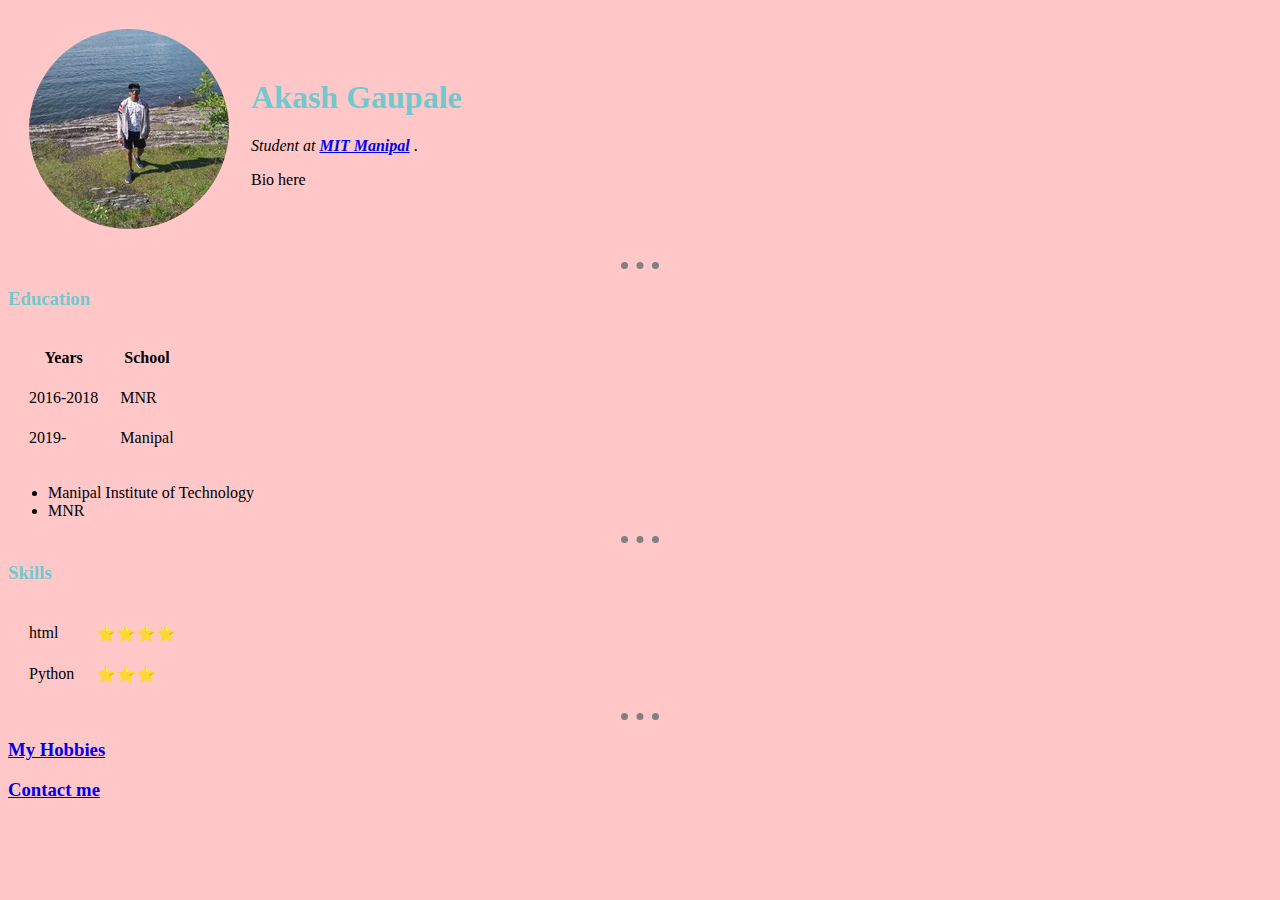
<file: index.html>
<!DOCTYPE html>
<html lang="en" dir="ltr">

<head>
  <meta charset="utf-8">
  <title>Akash's personal site</title>
  <link rel="stylesheet" href="css/styles.css">
</head>

<body>
  <table cellspacing="20">
    <tr>
      <td><img class="mypic circular"src="akash.jpeg" alt=""></td>
      <td>
        <h1>Akash Gaupale</h1>
        <p><em>
            Student at <strong><a href="https://manipal.edu/mit.html">MIT Manipal</a>
          </em></strong>.</p>
        <p>
          Bio here
        </p>
      </td>
    </tr>
  </table>
  <hr />
  <h3>Education</h3>
  <table cellspacing="20">
    <thead>
      <tr>
        <th>Years</th>
        <th>School</th>
      </tr>
    </thead>
    <tbody>
      <tr>
        <td>2016-2018</td>
        <td>MNR</td>
      </tr>
      <tr>
        <td>2019-</td>
        <td>Manipal</td>
      </tr>
    </tbody>
  </table>
  <ul>
    <li>Manipal Institute of Technology</li>
    <li>MNR</li>
  </ul>
  <hr>
  <h3>Skills</h3>
  <table cellspacing="20">
    <tr>
      <td>html</td>
      <td>⭐⭐⭐⭐</td>
    </tr>
    <tr>
      <td>Python</td>
      <td>⭐⭐⭐</td>
    </tr>
  </table>
  <hr>
  <h3><a href="myhobbies.html">My Hobbies</a></h3>
  <h3><a href="contact.html">Contact me</a></h3>

</html>
</file>
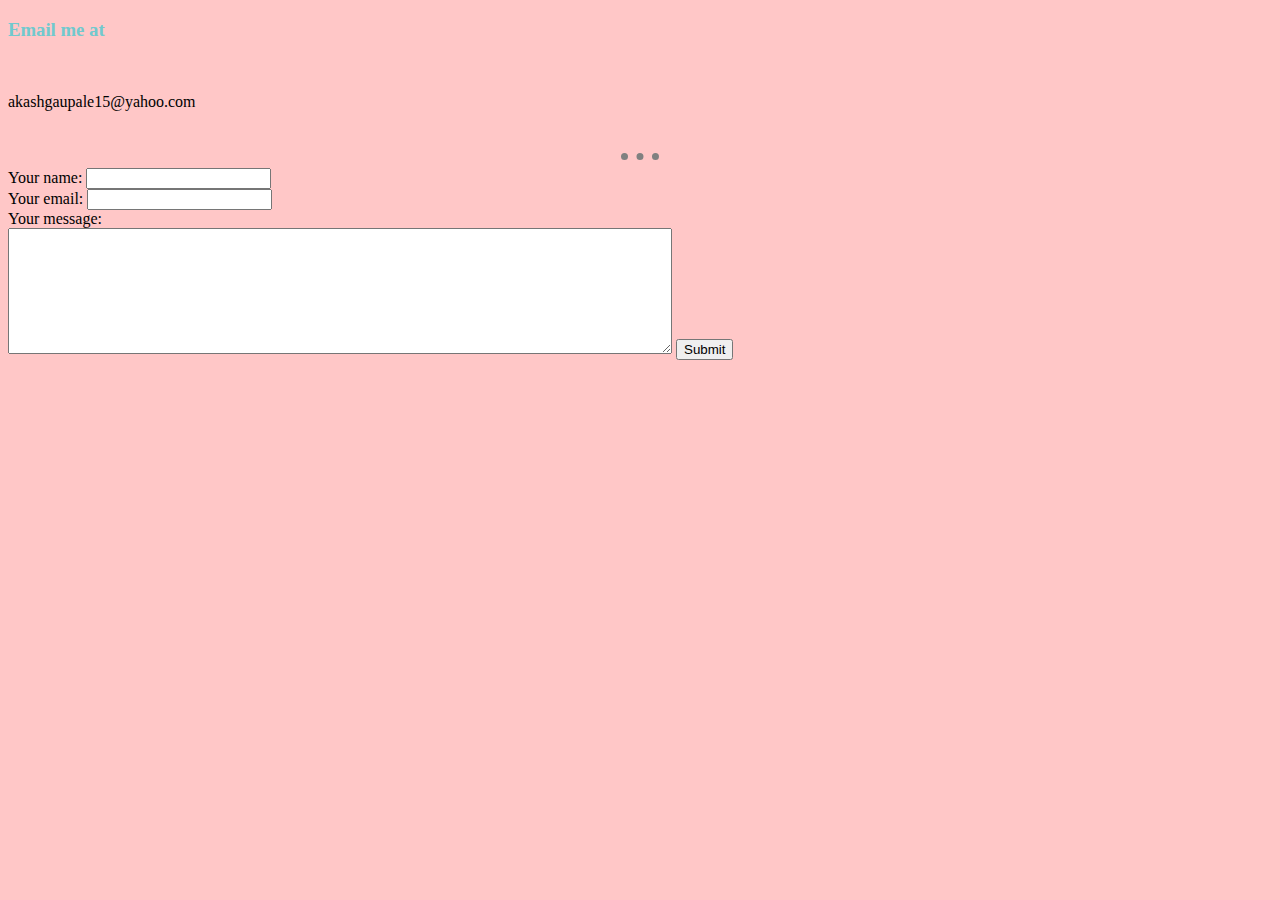
<file: contact.html>
<!DOCTYPE html>
<html lang="en" dir="ltr">
  <head>
    <meta charset="utf-8">
    <title>Contacts</title>
    <link rel="stylesheet" href="css/styles.css">
  </head>
  <body>
    <h3>Email me at </h3><br><p>akashgaupale15@yahoo.com</p><br><hr>
    <form action="mailto:akashgaupale15@yahoo.com" method="post" enctype="text/plain">
      <label for="">Your name:</label>
      <input type="text" name="Your name:" value=""><br>
      <label for="">Your email:</label>
      <input type="text" name="Your email" value=""><br>
      <label for="">Your message:</label><br>
      <textarea name="message" rows="8" cols="80"></textarea>
      <input type="submit" name="">
    </form>

  </body>
</html>
<!DOCTYPE html>
<html lang="en" dir="ltr">
  <head>
    <meta charset="utf-8">
    <title></title>
  </head>
  <body>

  </body>
</html>
</file>
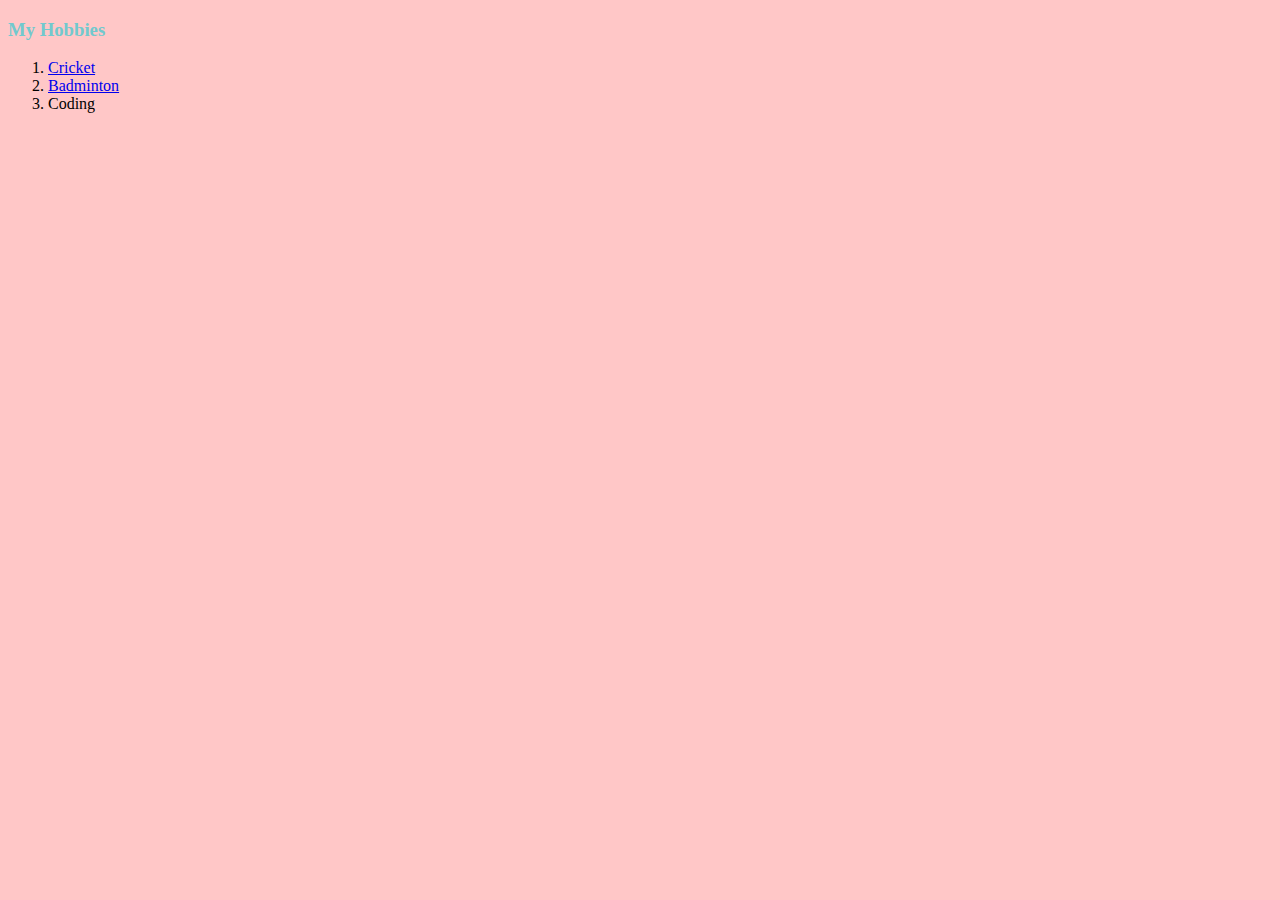
<file: myhobbies.html>
<!DOCTYPE html>
<html lang="en" dir="ltr">
  <head>
    <meta charset="utf-8">
    <title>Akash's Hobbies</title>
    <link rel="stylesheet" href="css/styles.css">
  </head>
  <body>
    <h3>My Hobbies</h3>
    <ol>
      <li><a href="https://en.wikipedia.org/wiki/Cricket">Cricket</a></li>
      <li><a href="https://en.wikipedia.org/wiki/Badminton">Badminton</a></li>
      <li>Coding</li>
    </ol>
  </body>
</html>
</file>
<file: css/styles.css>
body {
  background-color: #ffc7c7;
}
hr{
  border-style: dotted none none;
  border-width: 7px;
  border-color: grey;
  width: 3%;
}
h1{color: #71c9ce;}
h3{color: #71c9ce;}
.circular{
  border-radius: 100%;
}
</file>
